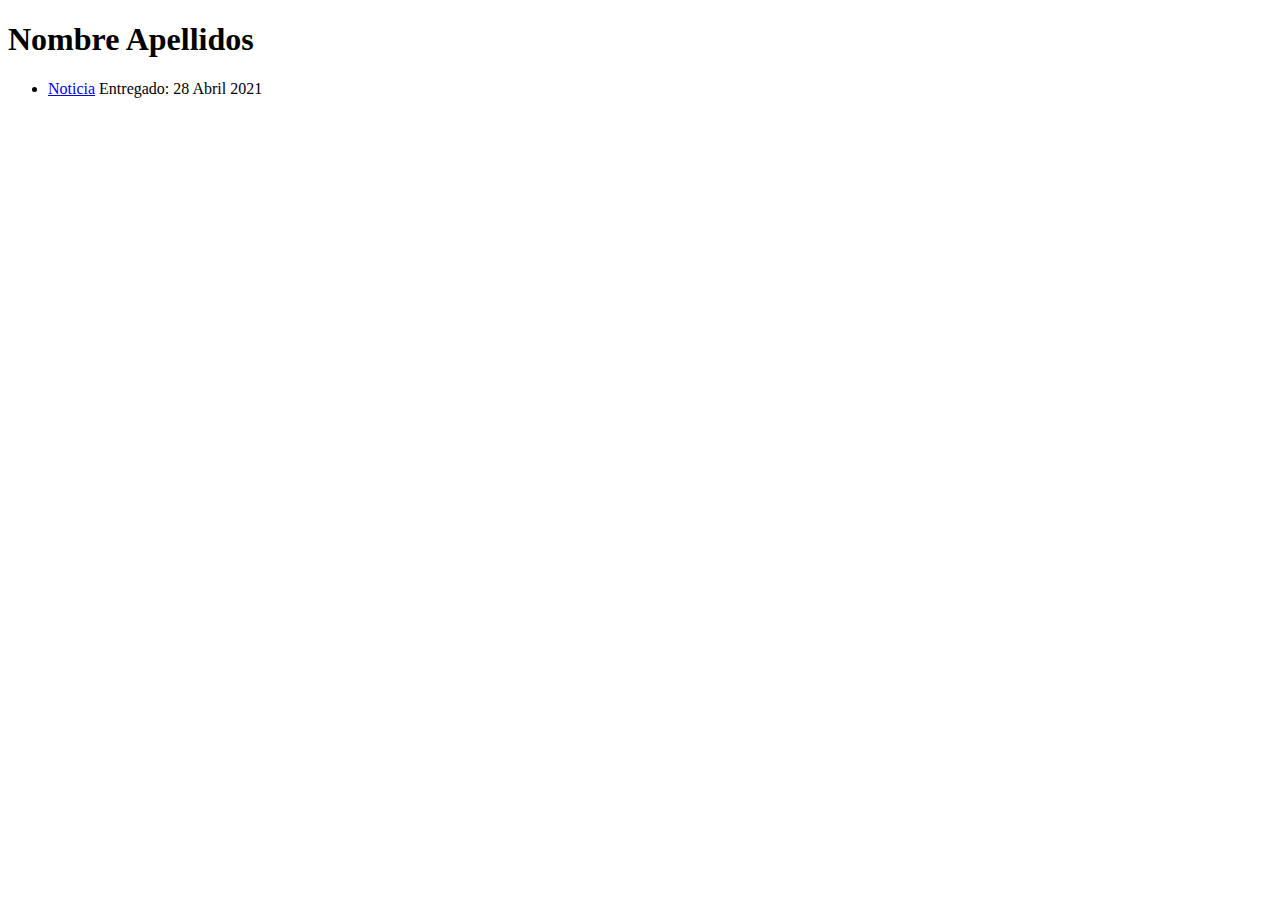
<file: index.html>
<!DOCTYPE html>
<html lang="en">
<head>
    <meta charset="UTF-8">
    <meta http-equiv="X-UA-Compatible" content="IE=edge">
    <meta name="viewport" content="width=device-width, initial-scale=1.0">
    <title>Portafolio: Nombre Apellidos</title>
</head>
<body>
    <h1>Nombre Apellidos</h1>
    <ul>
        <li><a href="sitio_noticia/index.html">Noticia</a> Entregado: 28 Abril 2021</li>
    </ul>
</body>
</html>
</file>
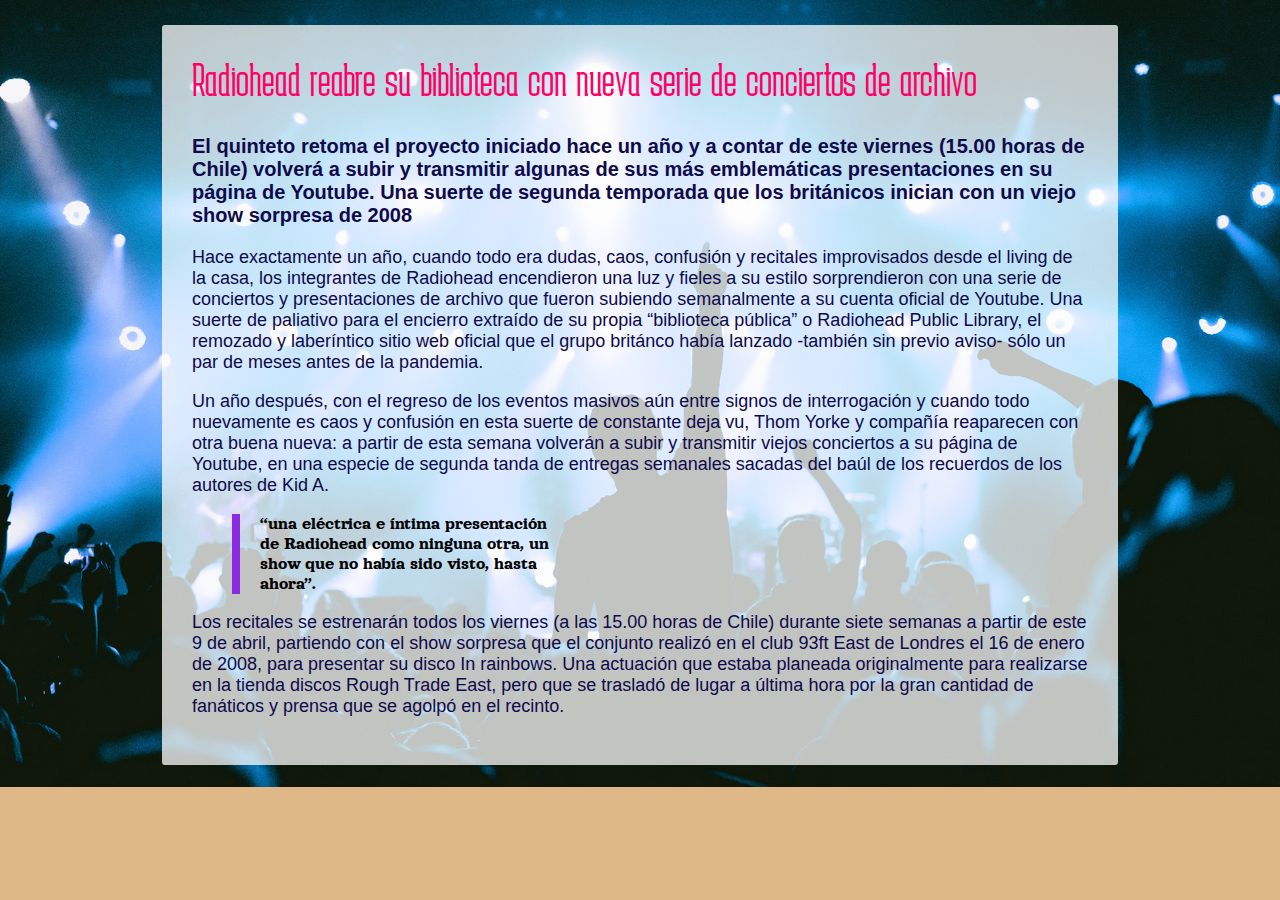
<file: sitio_noticia/index.html>
<!DOCTYPE html>
<html lang="en">
<head>
    <meta charset="UTF-8">
    <meta http-equiv="X-UA-Compatible" content="IE=edge">
    <meta name="viewport" content="width=device-width, initial-scale=1.0">
    <title>Noticia - Ejercicio 01</title>

    <link rel="stylesheet" href="assets/css/estilos__noticia.css"> <!-- Vínculo de amor entre CSS y HTML -->

</head>
<body>
    <div id="envoltorio__principal">
        <h1>
            Radiohead reabre su biblioteca con nueva serie de conciertos de archivo
        </h1>

        <p class="bajada__noticia"> <!-- bajada de noticia -->
            El quinteto retoma el proyecto iniciado hace un año y a contar de este viernes
            (15.00 horas de Chile) volverá a subir y transmitir algunas de sus más emblemáticas
            presentaciones en su página de Youtube. Una suerte de segunda temporada que los británicos 
            inician con un viejo show sorpresa de 2008
        </p>

        <p>
            Hace exactamente un año, cuando todo era dudas, caos, confusión y recitales improvisados desde
            el living de la casa, los integrantes de Radiohead encendieron una luz y fieles a su estilo
            sorprendieron con una serie de conciertos y presentaciones de archivo que fueron subiendo
            semanalmente a su cuenta oficial de Youtube. Una suerte de paliativo para el encierro extraído
            de su propia “biblioteca pública” o Radiohead Public Library, el remozado y laberíntico sitio web
            oficial que el grupo británco había lanzado -también sin previo aviso- sólo un par de meses antes
            de la pandemia.
        </p>

        <p>
            Un año después, con el regreso de los eventos masivos aún entre signos de interrogación y cuando
            todo nuevamente es caos y confusión en esta suerte de constante deja vu, Thom Yorke y compañía
            reaparecen con otra buena nueva: a partir de esta semana volverán a subir y transmitir viejos 
            conciertos a su página de Youtube, en una especie de segunda tanda de entregas semanales sacadas 
            del baúl de los recuerdos de los autores de Kid A.
        </p>

        <blockquote>
            “una eléctrica e íntima presentación de Radiohead como ninguna otra, un show que no había sido visto, hasta ahora”.
        </blockquote>


        <p>
            Los recitales se estrenarán todos los viernes (a las 15.00 horas de Chile) durante siete semanas
            a partir de este 9 de abril, partiendo con el show sorpresa que el conjunto realizó en el club 93ft
            East de Londres el 16 de enero de 2008, para presentar su disco In rainbows. Una actuación que estaba
            planeada originalmente para realizarse en la tienda discos Rough Trade East, pero que se trasladó de lugar
            a última hora por la gran cantidad de fanáticos y prensa que se agolpó en el recinto.
        </p>
    </div>

</body>
</html>
</file>
<file: sitio_noticia/assets/css/estilos__noticia.css>
@import url('https://fonts.googleapis.com/css2?family=Orelega+One&display=swap');

@import url('https://fonts.googleapis.com/css2?family=Karantina:wght@300;700&display=swap');


body {
    background-image: url("../img/concierto.jpg");
    background-repeat: no-repeat;
    background-color: burlywood;
    background-size: cover;
    margin: 0px;
    padding: 0px;
}

h1 {
    color: #ff0066;
    font-family: Arial, Helvetica, sans-serif;
    font-size: 48px;
    margin-top: 0px;
    font-family: 'Karantina', cursive;
    font-weight: 300;
} 

p {
    color:rgb(14, 10, 75);
    font-family: 'Trebuchet MS', 'Lucida Sans Unicode', 'Lucida Grande', 'Lucida Sans', Arial, sans-serif;
    font-size: 18px;
}

blockquote{
    font-size: 18px;
    border-left: blueviolet 8px solid;
    width: 300px;
    padding-left: 20px;
    font-family: 'Orelega One', cursive;
}

.bajada__noticia {
    font-size: 20px;
    font-weight: bold;
    border-bottom: 3sspx solid green;
}

#envoltorio__principal {
    background-color: rgba(255, 255, 255, 0.75);
    width: 70%;
    padding: 30px;
    border-radius: 3px;

    margin: 25px auto 0px auto;

    /* margin-top:25px;
    margin-right: auto;
    margin-bottom: 0px;
    margin-left: auto; */

}
</file>
